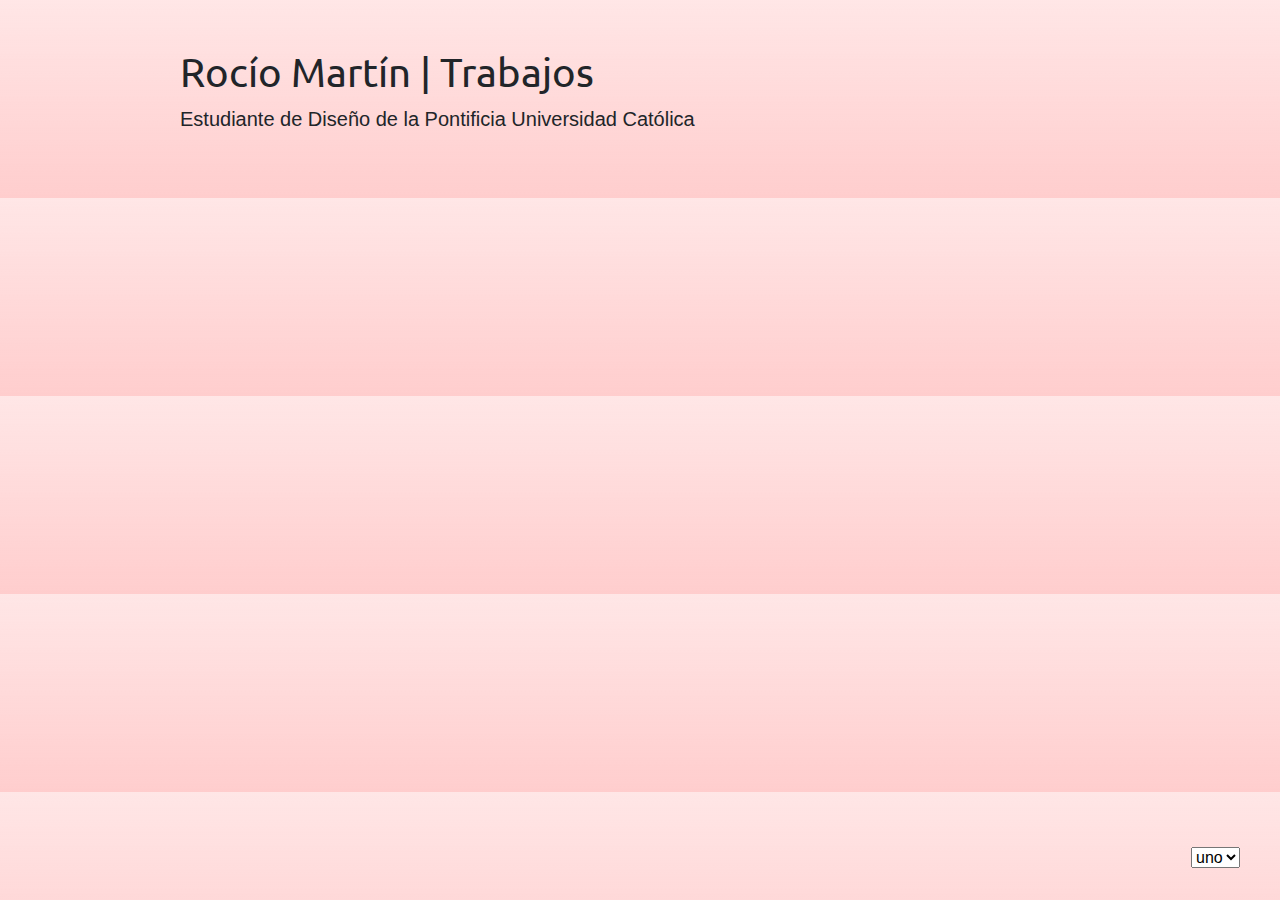
<file: index.html>
<!doctype html>
<html lang="es">
  <head>
    <meta charset="utf-8">
    <meta name="viewport" content="width=device-width, initial-scale=1, shrink-to-fit=no">
    <link rel="stylesheet" href="https://stackpath.bootstrapcdn.com/bootstrap/4.3.1/css/bootstrap.min.css" integrity="sha384-ggOyR0iXCbMQv3Xipma34MD+dH/1fQ784/j6cY/iJTQUOhcWr7x9JvoRxT2MZw1T" crossorigin="anonymous">
    <link rel="stylesheet" href="style.css">
    <title> Portafolio </title>
  </head>
  <body>
    <div class="container">
      <div class="row py-5">
        <div class="col-11 col-sm-10 mx-auto">
          <h1>Rocío Martín | Trabajos</h1>
          <p class = "lead"> Estudiante de Diseño de la Pontificia Universidad Católica </p>
          <div id="cuestiones"></div>
        </div>
      </div>
    </div>
      <select id="menu" onchange="location=this.value;">
        <option value="index.html" selected>uno</option>
        <option value="dos.html">dos</option>
        <option value="tres.html">tres</option>
    </select>
    <!-- debes cambiar esta versión de jQuery-->
    <script src="https://ajax.googleapis.com/ajax/libs/jquery/3.4.0/jquery.min.js"></script>
    <!-- después de jQuery viene Popper.js y luego Bootstrap JS -->
    <script src="https://cdnjs.cloudflare.com/ajax/libs/popper.js/1.14.7/umd/popper.min.js" integrity="sha384-UO2eT0CpHqdSJQ6hJty5KVphtPhzWj9WO1clHTMGa3JDZwrnQq4sF86dIHNDz0W1" crossorigin="anonymous"></script>
    <script src="https://stackpath.bootstrapcdn.com/bootstrap/4.3.1/js/bootstrap.min.js" integrity="sha384-JjSmVgyd0p3pXB1rRibZUAYoIIy6OrQ6VrjIEaFf/nJGzIxFDsf4x0xIM+B07jRM" crossorigin="anonymous"></script>
    <!-- después de ir por las bibliotecas, puedes aprovecharlas-->
    <script>

    $.getJSON( "https://raw.githubusercontent.com/profesorfaco/dno037-2019/gh-pages/portfolio.json", function( curso ){

        console.log (curso);



          $.each(curso[13].trabajos, function(i, trabajo) {
              $("#cuestiones").append("<h5 class='border-top my-2 py-3'>" + trabajo.titulo + "</h5>").append("<img src='" + trabajo.imagen + "'class='img-fluid mt-3'>").append("<p>" + trabajo.descriptor + "</p>");
          });
        });



      //en el código fuente, h1 contiene un mensaje distinto del que se ve
      document.getElementsByTagName("h1")[0].innerHTML = "Rocío Martín | Trabajos";
    </script>
  </body>
</html>
</file>
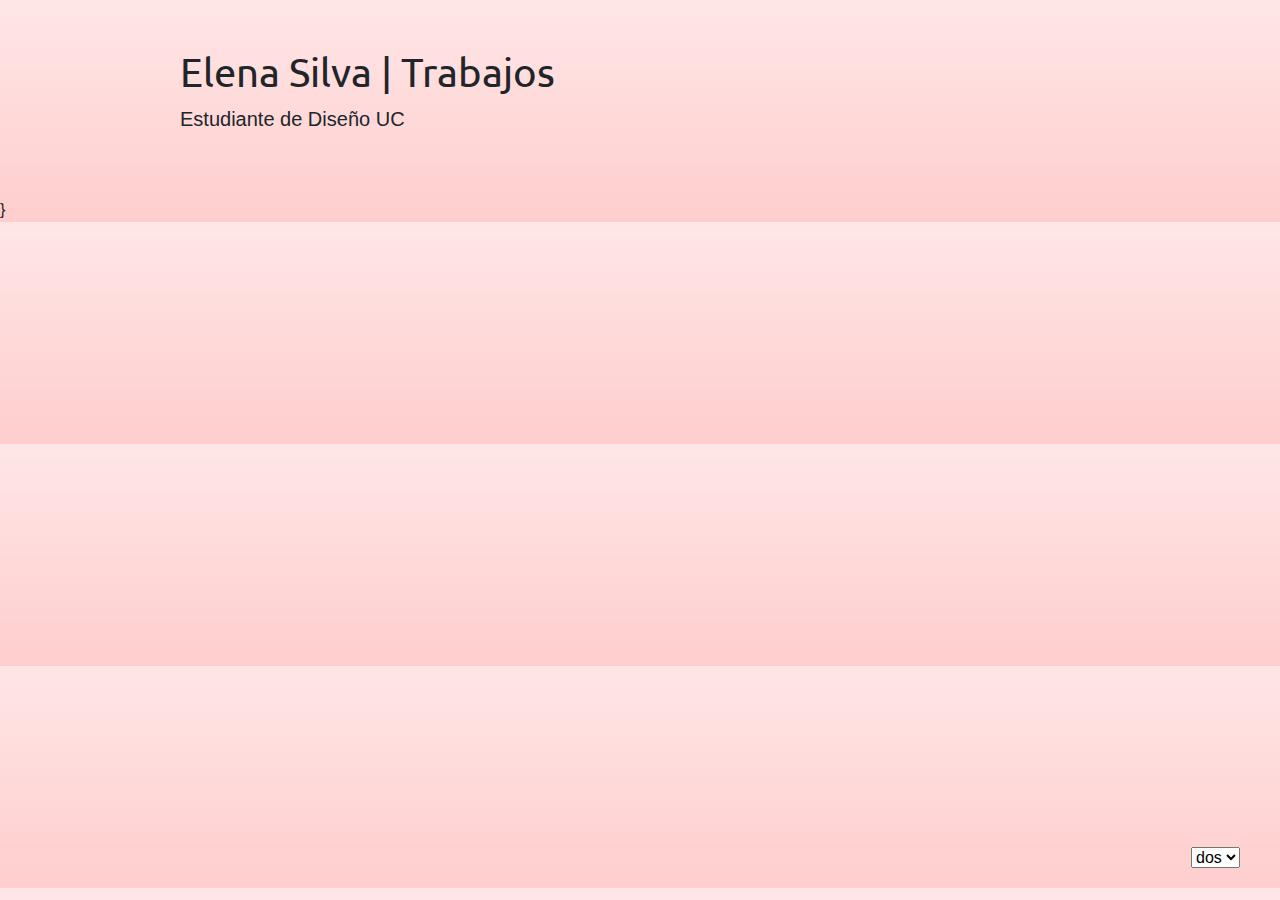
<file: dos.html>
<!doctype html>
<html lang="es">
  <head>
    <meta charset="utf-8">
    <meta name="viewport" content="width=device-width, initial-scale=1, shrink-to-fit=no">
    <link rel="stylesheet" href="https://stackpath.bootstrapcdn.com/bootstrap/4.3.1/css/bootstrap.min.css" integrity="sha384-ggOyR0iXCbMQv3Xipma34MD+dH/1fQ784/j6cY/iJTQUOhcWr7x9JvoRxT2MZw1T" crossorigin="anonymous">
    <link rel="stylesheet" href="style.css">
    <title>Portafolio</title>
  </head>
  <body>
    <div class="container">
      <div class="row py-5">
        <div class="col-11 col-sm-10 mx-auto">
          <h1>Elena Silva | Trabajos</h1>
          <p class = "lead"> Estudiante de Diseño UC </p>
          <div id="cuestiones"></div>
        </div>
      </div>
    </div>
      <select id="menu" onchange="location=this.value;">
        <option value="index.html">uno</option>
        <option value="dos.html" selected>dos</option>
        <option value="tres.html">tres</option>
    </select>
    <!-- a la versión jquery.slim.min.js le faltan algunas cosas que necesitaremos-->
    <script src="https://ajax.googleapis.com/ajax/libs/jquery/3.4.0/jquery.min.js"></script>
    <!-- después de jQuery viene Popper.js y luego Bootstrap JS -->
    <script src="https://cdnjs.cloudflare.com/ajax/libs/popper.js/1.14.7/umd/popper.min.js" integrity="sha384-UO2eT0CpHqdSJQ6hJty5KVphtPhzWj9WO1clHTMGa3JDZwrnQq4sF86dIHNDz0W1" crossorigin="anonymous"></script>
    <script src="https://stackpath.bootstrapcdn.com/bootstrap/4.3.1/js/bootstrap.min.js" integrity="sha384-JjSmVgyd0p3pXB1rRibZUAYoIIy6OrQ6VrjIEaFf/nJGzIxFDsf4x0xIM+B07jRM" crossorigin="anonymous"></script>
    <!-- después de ir por las bibliotecas, puedes aprovecharlas-->
    <script>

    $.getJSON( "https://raw.githubusercontent.com/profesorfaco/dno037-2019/gh-pages/portfolio.json", function( curso ){

          console.log (curso);

            $.each(curso[16].trabajos, function(i, trabajo) {
                $("#cuestiones").append("<h5 class='border-top my-2 py-3'>" + trabajo.titulo + "</h5>").append("<img src='" + trabajo.imagen + "'class='img-fluid mt-3'>").append("<p>" + trabajo.descriptor + "</p>");
            });
          });

      //en el código fuente, h1 contiene un mensaje distinto del que se ve
      $("h1").text("Elena Silva | Trabajos");
    </script>
  </body>
</html>}
</file>
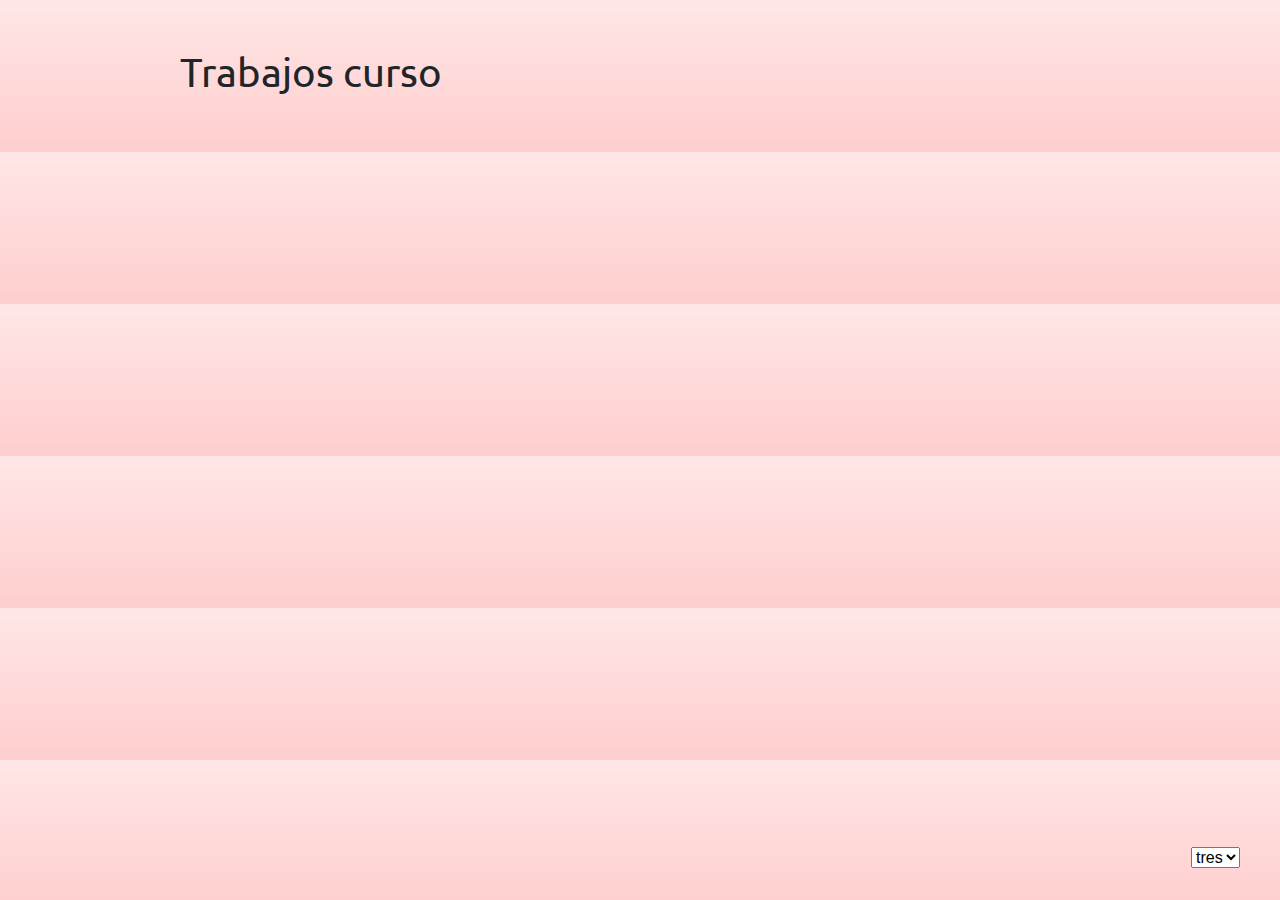
<file: tres.html>
<!doctype html>
<html lang="es">
  <head>
    <meta charset="utf-8">
    <meta name="viewport" content="width=device-width, initial-scale=1, shrink-to-fit=no">
    <link rel="stylesheet" href="https://stackpath.bootstrapcdn.com/bootstrap/4.3.1/css/bootstrap.min.css" integrity="sha384-ggOyR0iXCbMQv3Xipma34MD+dH/1fQ784/j6cY/iJTQUOhcWr7x9JvoRxT2MZw1T" crossorigin="anonymous">
    <link rel="stylesheet" href="style.css">
    <title>Portafolio</title>
  </head>
  <body>
    <div class="container">
      <div class="row py-5">
        <div class="col-11 col-sm-10 mx-auto">
          <h1>Trabajos curso</h1>
          <div id="cuestiones"></div>
        </div>
      </div>
    </div>
      <select id="menu" onchange="location=this.value;">
        <option value="index.html">uno</option>
        <option value="dos.html">dos</option>
        <option value="tres.html" selected>tres</option>
    </select>
    <!-- a la versión jquery.slim.min.js le faltan algunas cosas que necesitaremos-->
    <script src="https://ajax.googleapis.com/ajax/libs/jquery/3.4.0/jquery.min.js"></script>
    <!-- después de jQuery viene Popper.js y luego Bootstrap JS -->
    <script src="https://cdnjs.cloudflare.com/ajax/libs/popper.js/1.14.7/umd/popper.min.js" integrity="sha384-UO2eT0CpHqdSJQ6hJty5KVphtPhzWj9WO1clHTMGa3JDZwrnQq4sF86dIHNDz0W1" crossorigin="anonymous"></script>
    <script src="https://stackpath.bootstrapcdn.com/bootstrap/4.3.1/js/bootstrap.min.js" integrity="sha384-JjSmVgyd0p3pXB1rRibZUAYoIIy6OrQ6VrjIEaFf/nJGzIxFDsf4x0xIM+B07jRM" crossorigin="anonymous"></script>
    <!-- después de ir por las bibliotecas, puedes aprovecharlas-->
    <script>

    $.getJSON("https://raw.githubusercontent.com/profesorfaco/dno037-2019/gh-pages/portfolio.json", function(curso) {

        $.each(curso, function(i, integrante) {

            if (i != 0 && i != 19) {

                  $("#cuestiones").append("<h2 class= 'mt-5 bg-azul py-1 pl-2 text-white'>" + integrante.nombre + "</h2>");

                $.each(integrante.trabajos, function(i, trabajo) {
                    $("#cuestiones").append("<h5 class='mt-5 mb-2'>" + trabajo.titulo + "</h5>").append("<img src='" + trabajo.imagen + "'class='img-fluid mt-3'>").append("<p class='my-3 px-1'>" + trabajo.descriptor + "</p>");
                });

            }

        });

    });
    </script>
  </body>
</html>
</file>
<file: style.css>
@import url('https://fonts.googleapis.com/css?family=Source+Sans+Pro|Ubuntu');

body{
    background: linear-gradient(to bottom, rgba(255,200,200,0.45) 0%, rgba(255,200,200,0.9) 100%)
}

h2{
  font-family: 'Source Sans Pro', sans-serif;
  font-family: 'Ubuntu', sans-serif;
  font-weight:400
}

h1{
  font-family: 'Source Sans Pro', sans-serif;
  font-family: 'Ubuntu', sans-serif;
  font-weight:400
}

#menu{
	position: fixed; /*posición ajustada*/
	bottom:2rem;
	right:2.5rem;
}

.bg-azul{
  background: rgba(255,200,200,0.9) 100%
}
</file>
